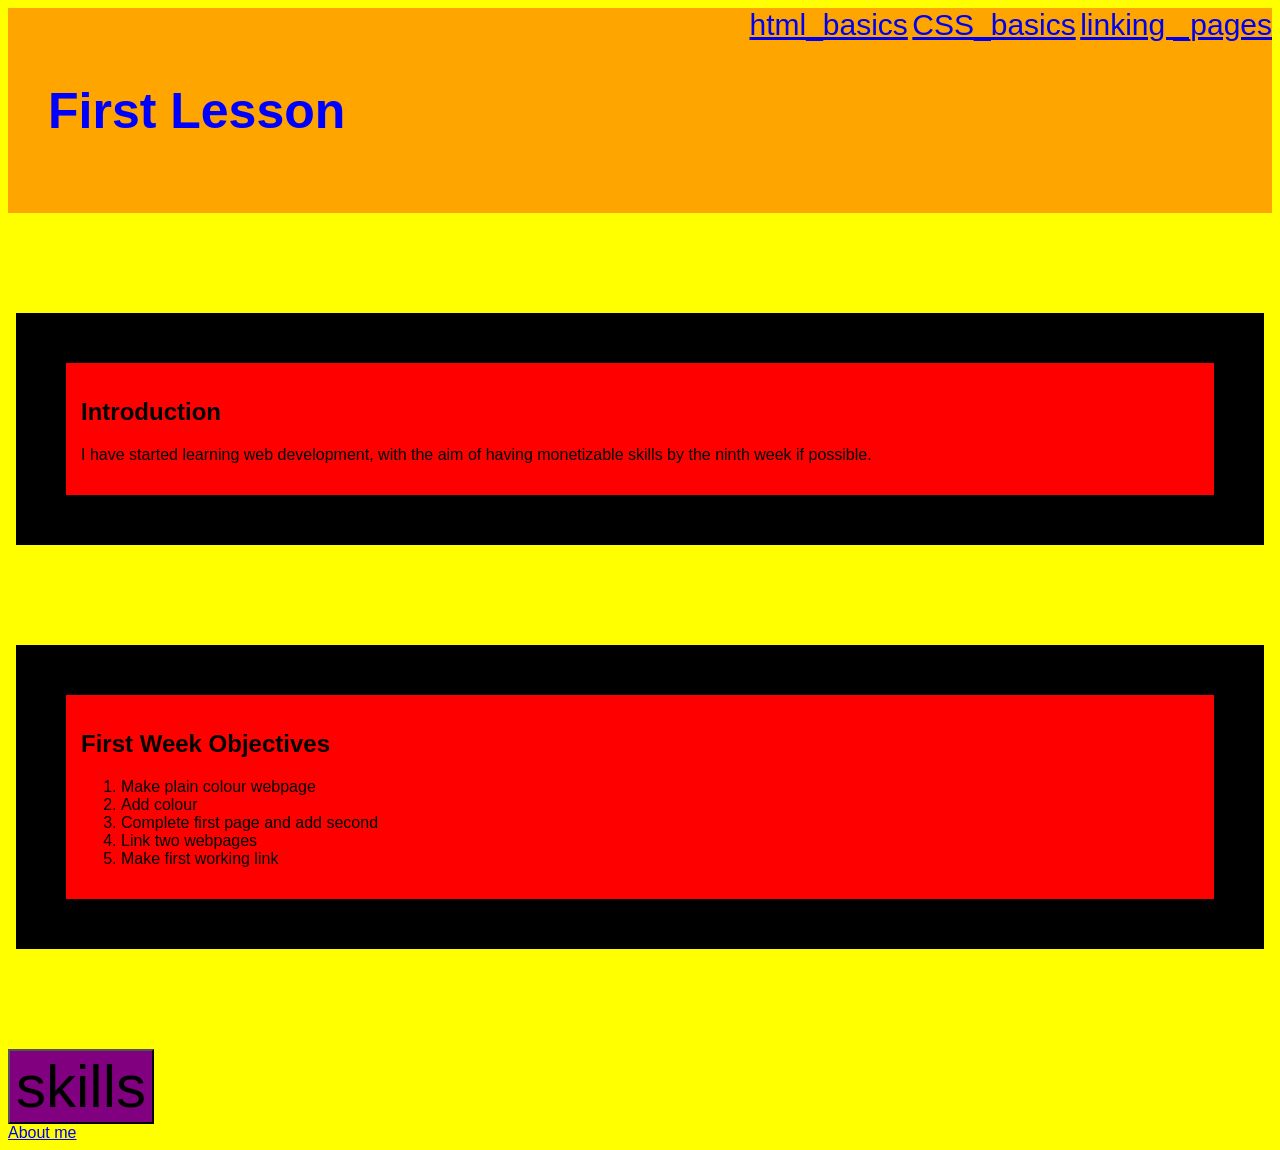
<file: index.html>
<!DOCTYPE html>
<html lang="en">

<head>
<title>Learning Coding</title>
<link rel="stylesheet" href="spice.css">
<script src="index.js" defer> </script>
</head>

<body>
<header>
<h1>First Lesson</h1>
<nav>
<a href="about:blank">html_basics</a>
<a href="about:blank">CSS_basics</a>
<a href="about:blank">linking _pages</a>
</nav>
</header>

<main>
<section>
<h2>Introduction</h2>
<p>I have started learning web development, with the aim of having monetizable skills by the ninth week if possible.</p>                                                            </section>

<section class="skills">
<h2>First Week Objectives</h2>
<ol>
<li>Make plain colour webpage</li>
<li>Add colour</li>
<li>Complete first page and add second</li>
<li>Link two webpages</li>
<li>Make first working link</li>
</ol>
</section>
<button id="toggle">skills</>
</main>

<footer>
<a href="page1/about-me.html">About me</a>
</footer>
</body>
</html>
</file>
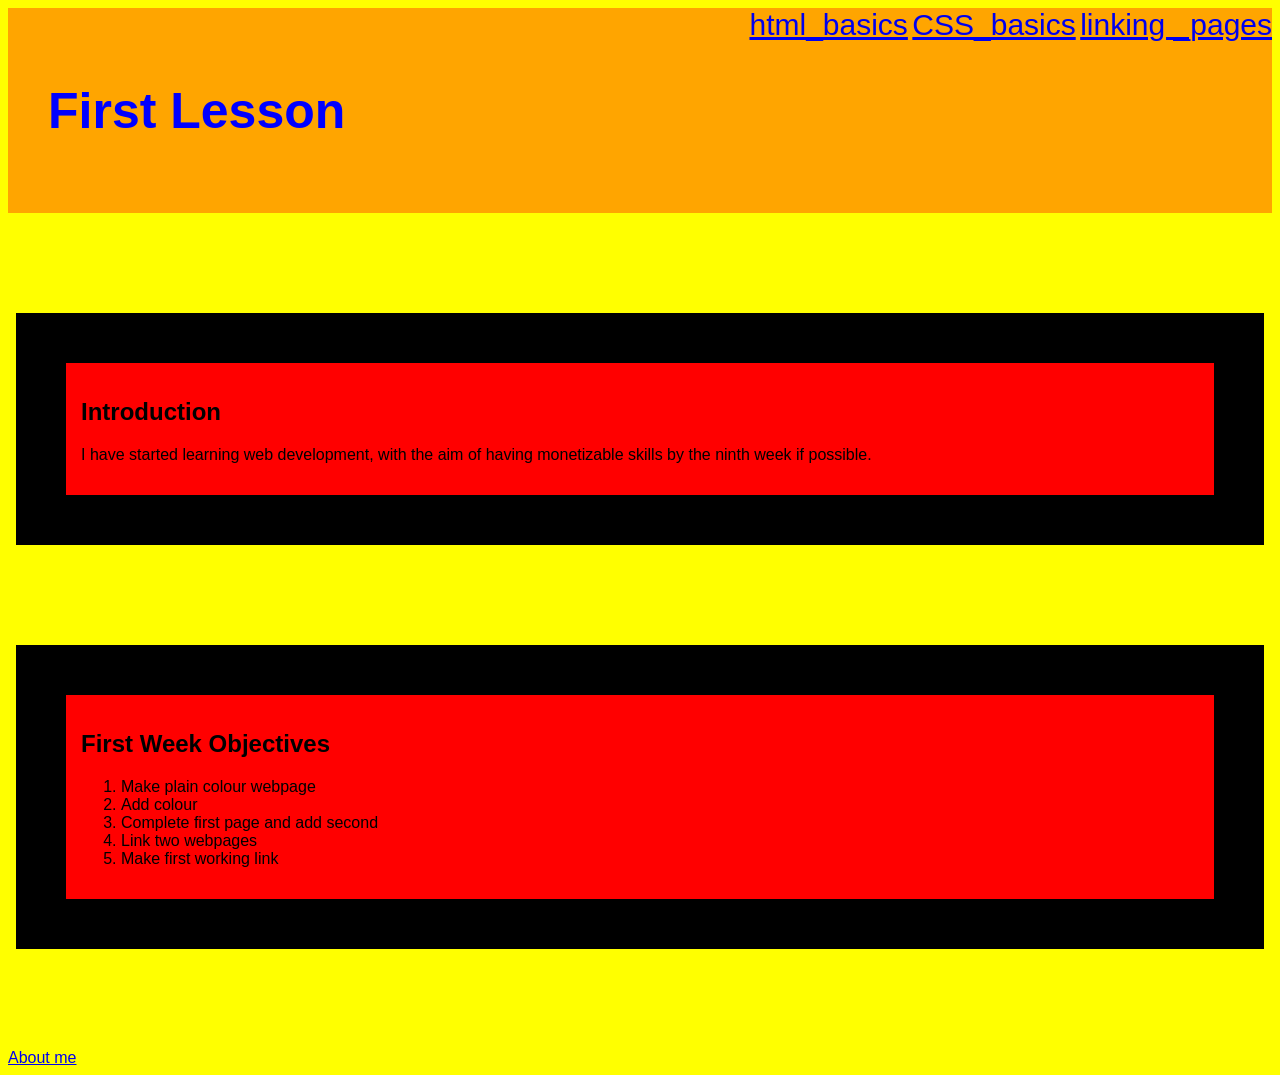
<file: webpage.html>
<!DOCTYPE html>
<html lang="en">

<head>
<title>Learning Coding</title>
<link rel="stylesheet" href="spice.css">
</head>

<body>
<header>
<h1>First Lesson</h1>
<nav>
<a href="about:blank">html_basics</a>
<a href="about:blank">CSS_basics</a>
<a href="about:blank">linking _pages</a>
</nav>
</header>

<main>
<section>
<h2>Introduction</h2>
<p>I have started learning web development, with the aim of having monetizable skills by the ninth week if possible.</p>                                                            </section>

<section>
<h2>First Week Objectives</h2>
<ol>
<li>Make plain colour webpage</li>
<li>Add colour</li>
<li>Complete first page and add second</li>
<li>Link two webpages</li>
<li>Make first working link</li>
</ol>
</section>
</main>

<footer>
<a href="page1/about-me.html">About me</a>
</footer>
</body>
</html>
</file>
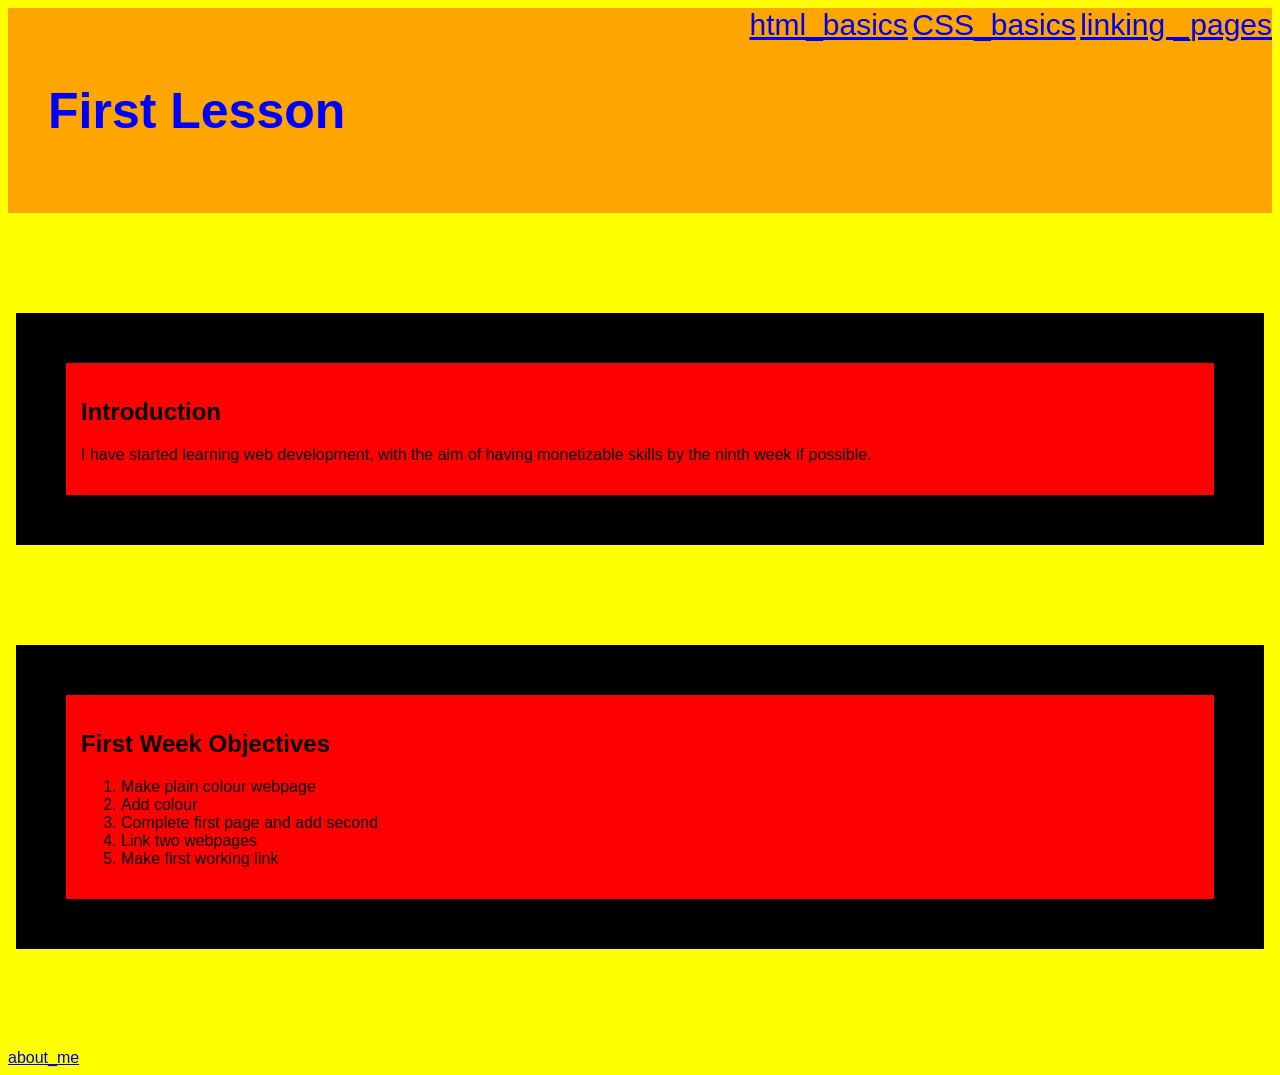
<file: webpage1.html>
<!DOCTYPE html>
<html lang="en">

<head>
<title>Learning Coding</title>
<link rel="stylesheet" href="spice.css">
</head>

<body>
<header>
<h1>First Lesson</h1>
<nav>
<a href="about:blank">html_basics</a>
<a href="about:blank">CSS_basics</a>
<a href="about:blank">linking _pages</a>
</nav>
</header>

<main>
<section>
<h2>Introduction</h2>
<p>I have started learning web development, with the aim of having monetizable skills by the ninth week if possible.</p>                                                            </section>

<section>
<h2>First Week Objectives</h2>
<ol>
<li>Make plain colour webpage</li>
<li>Add colour</li>
<li>Complete first page and add second</li>
<li>Link two webpages</li>
<li>Make first working link</li>
</ol>
</section>
</main>

<footer>
<a href="<page1/about-me.html">about_me</a>
</footer>
</body>
</html>
</file>
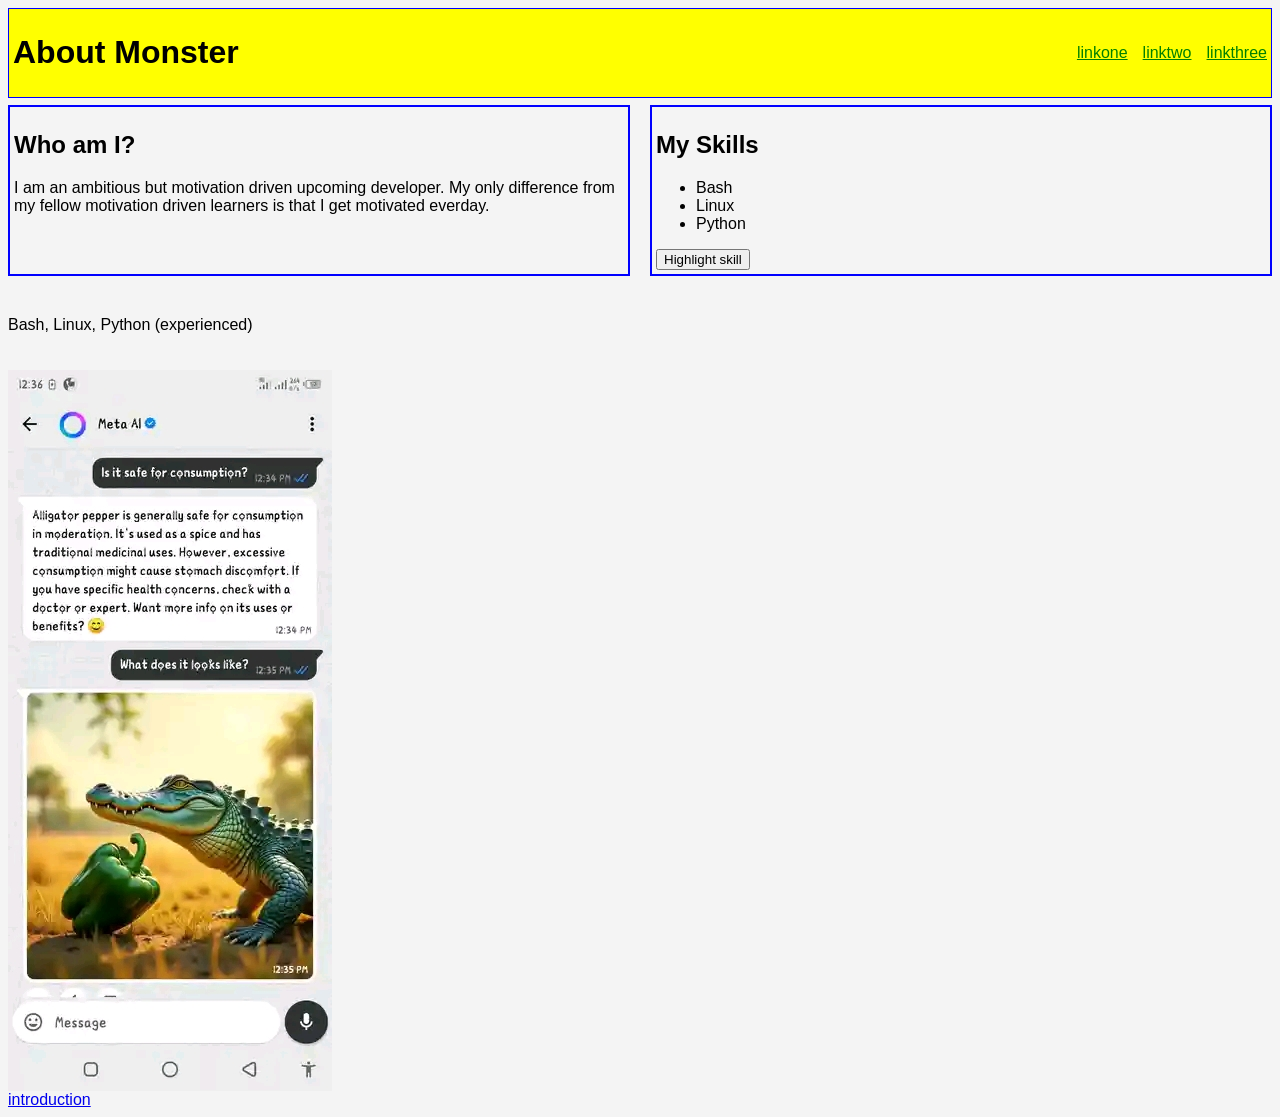
<file: page1/about-me.html>
<!DOCTYPE html>
<html lang="en">

<head>
<meta name="viewport"
content="width=device-width, initial-scale=1.0">
    <title>About Me</title>
    <link rel="stylesheet" href="style.css">
<script src="../script.js" defer></script>
</head>

<body>
<header>
    <h1>About Monster</h1>

    <nav>
        <a href="#">linkone</a>
        <a href="#">linktwo</a>
        <a href="#">linkthree</a>
    </nav>
</header>

<main>
    <section>
        <h2>Who am I?</h2>
        <p>I am an ambitious but motivation driven upcoming developer. 
My only difference from my fellow motivation driven learners is that 
I get motivated everday.</p>
    </section>

    <section class="skills">
        <h2>My Skills</h2>
        <ul>
            <li>Bash</li>
            <li>Linux</li>
            <li>Python</li>
        </ul>
<button id="toggleBtn">Highlight skill</button>
    </section>
<p id="output"></p>
<p id="repo-count"></p>
    <img src="crocodile-gemini-rebuke" alt="alligator eating pepper">
</main>

<footer>
    <a href="index.html">introduction</a>
</footer>

</body>
</html>
</file>
<file: spice.css>
body { background-color: yellow; font-family: Arial; }
h1 { color: blue; }
section { background-color: red; margin: 100px 8px; border: 50px solid black; padding: 15px; }
header { background-color: orange; align-items: evenly-space; justify-content: space-between; display: flex; }
h1 {
    font-size: 50px; padding: 40px; 
}
nav a { font-size: 30px; }
.expired {
opacity: 0.5; font-size: 18px; border-color: red; }
#toggle { background-color: purple; font-color:green; font-size: 60px; }
</file>
<file: page1/style.css>
body {
   font-family: Arial, sans-serif;
    background-color: #f4f4f4;
}

header {
    background-color: yellow;
    padding: 4px;
    border: 1px solid blue;
    margin: 3px 0; display: flex; align-items: center;
 justify-content: space-between;
}
main { 
display: grid;
grid-template-columns: 1fr 1fr;
gap: 20px;
}
section {
    margin: 4px 0;
    border: 2px solid blue;
    padding: 4px;
}

img {
    max-width: 100%;
}

nav a {
    color: green; 
}
nav { display: flex; gap: 15px; }
@media (max-width: 600px) { 
main { grid-template-columns: 1fr; }
header { flex-direction: column; }
}
.highlight { background-color: yellow; border-color: red; }
</file>
